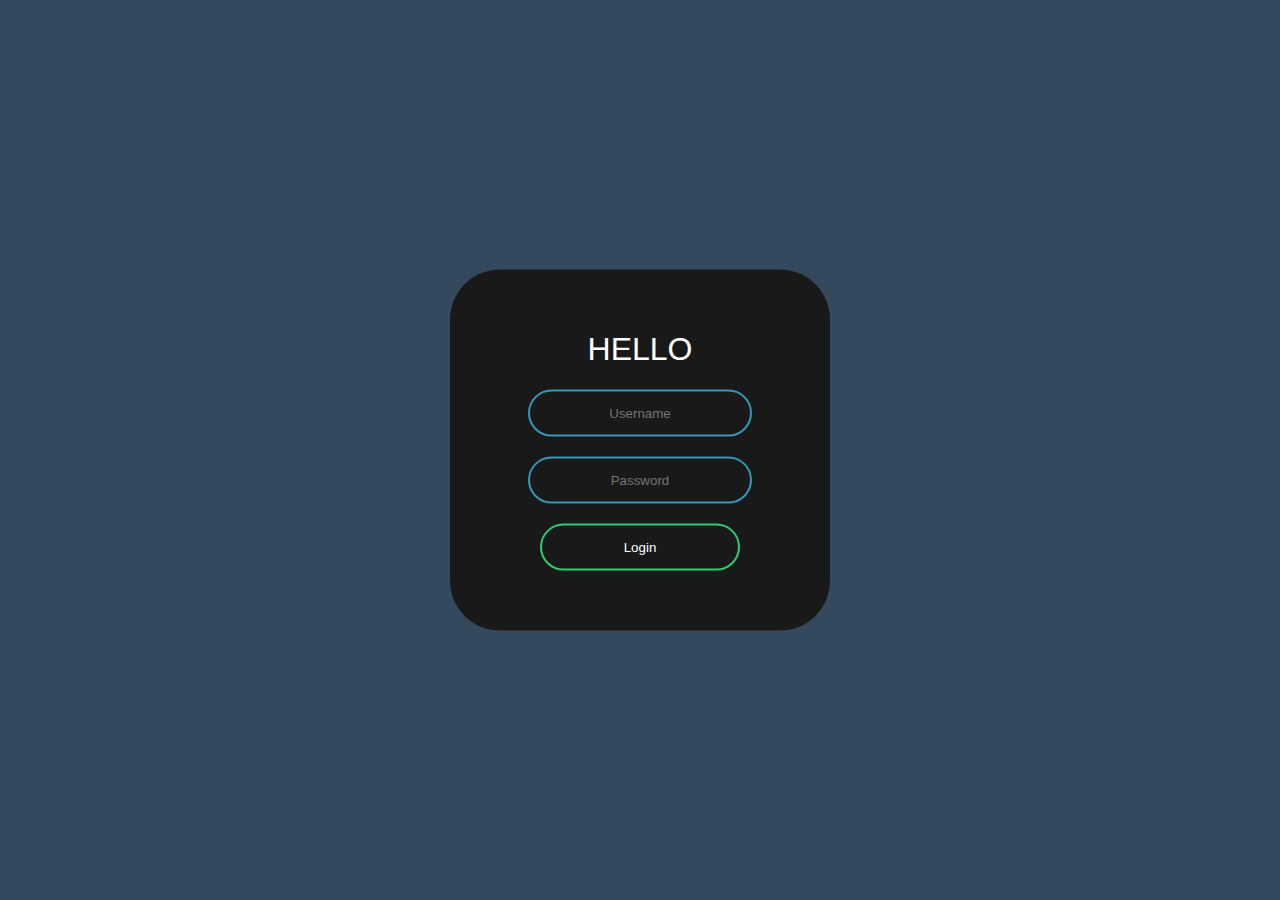
<file: index.html>
<!DOCTYPE html>
<html lang="en">

<head>
    <meta charset="UTF-8">
    <meta http-equiv="X-UA-Compatible" content="IE=edge">
    <meta name="viewport" content="width=device-width, initial-scale=1.0">
    <title>Document</title>
    <link rel="stylesheet" href="style.css">
</head>

<body>
    <form class="box" action="index.html" method="post">
        <h1>Hello</h1>
        <input type="text" name="" placeholder="Username">
        <input type="password" name="" placeholder="Password">
        <input type="submit" name="" value="Login">
    </form>
</body>

</html>
</file>
<file: style.css>
body{
    margin: 0;
    padding: 0;
    font-family: sans-serif;
    background: #34495e;
}

.box{
    width: 300px;
    padding: 40px;
    position: absolute;
    top: 50%;
    left: 50%;
    transform: translate(-50%, -50%);
    background: #191919;
    text-align: center;
    border-radius: 50px;
}

.box h1{
    color: #fff;
    text-transform: uppercase;
    font-weight: 500;
}
.box input[type = "text"], .box input[type = "password"]{
    border: 0;
    background: none;
    display: block;
    margin: 20px auto;
    text-align: center;
    border: 2px solid #3498bd;
    padding: 14px 10px;
    width: 200px;
    outline: none;
    color: #fff;
    border-radius: 24px;
    transition: 0.25s;
}

.box input[type = "text"]:focus, .box input[type = "password"]:focus {
    width: 280px;
    border-color: #2ecc71;
    box-shadow: 0 0 2px #2ecc71, 0 0 7px #2ecc71, 0 0 11px #2ecc71;
}

.box input[type = "submit"]{
    border: 0;
    background: none;
    display: block;
    margin: 20px auto;
    text-align: center;
    border: 2px solid #2ecc71;
    padding: 14px 40px;
    width: 200px;
    outline: none;
    color: #fff;
    border-radius: 24px;
    transition: 0.25s;  
     cursor: pointer; 
}

.box input[type = "submit"]:hover{
    background: #2ecc71;
    box-shadow: 0 0 2px #2ecc71, 0 0 7px #2ecc71, 0 0 11px #2ecc71;
}
</file>
